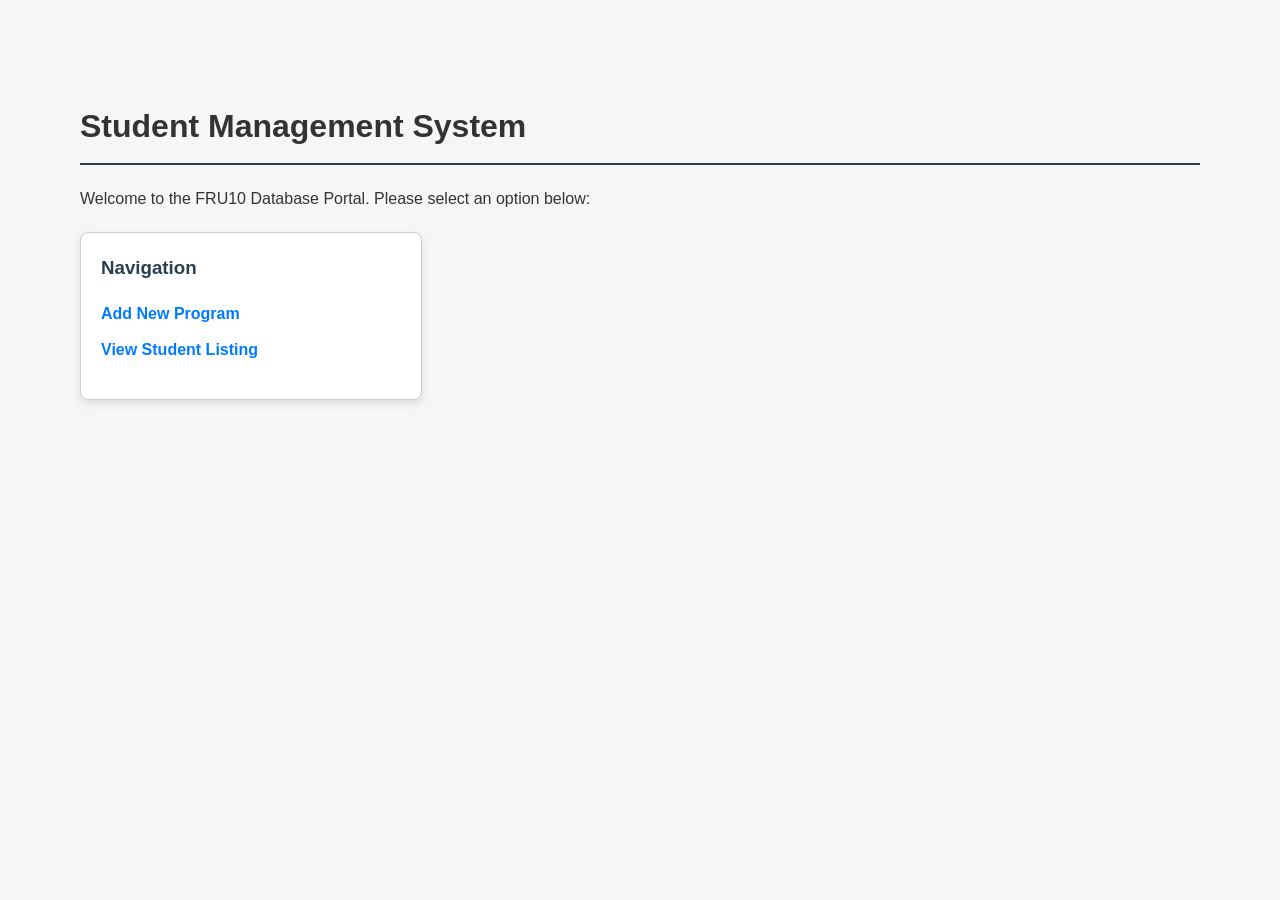
<file: FRU10_lab2/index.html>
<!DOCTYPE html>
<html lang="en">
<head>
    <meta charset="UTF-8">
    <meta name="viewport" content="width=device-width, initial-scale=1.0">
    <title>FRU10 - Student Management System</title>
    <link rel="stylesheet" href="style.css">
    <style>
        body { font-family: Arial, sans-serif; line-height: 1.6; margin: 40px; }
        .nav-container { border: 1px solid #ccc; padding: 20px; border-radius: 8px; width: 300px; }
        h1 { color: #333; }
        ul { list-style-type: none; padding: 0; }
        li { margin: 10px 0; }
        a { text-decoration: none; color: #007BFF; font-weight: bold; }
        a:hover { text-decoration: underline; }
    </style>
</head>
<body>

    <h1>Student Management System</h1>
    <p>Welcome to the FRU10 Database Portal. Please select an option below:</p>

    <div class="nav-container">
        <h3>Navigation</h3>
        <ul>
            <li><a href="new-program.html">Add New Program</a></li>
            <li><a href="student-listing.php">View Student Listing</a></li>
        </ul>
    </div>

</body>
</html>
</file>
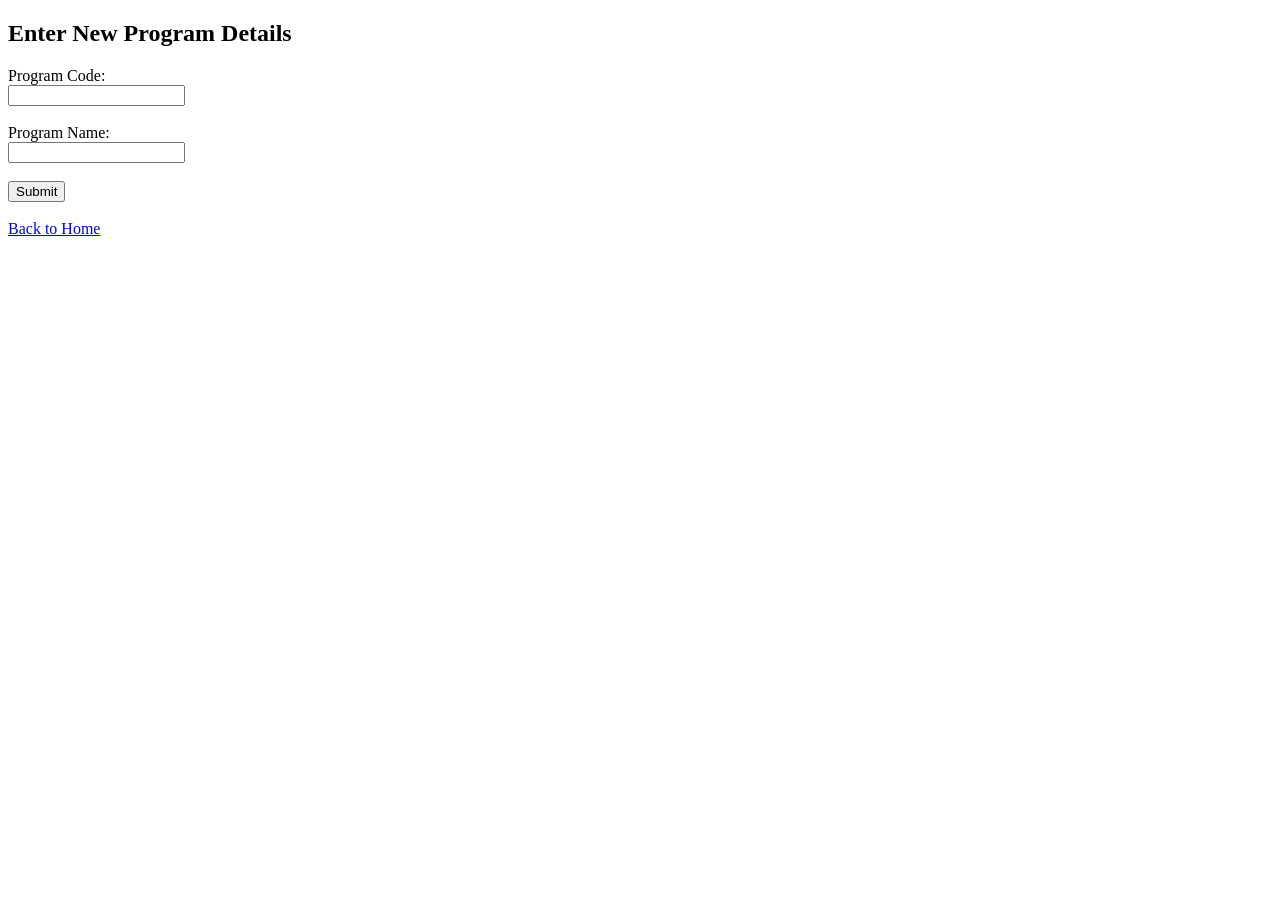
<file: FRU10_lab2/new-program.html>
<!DOCTYPE html>
<html lang="en">
<head>
    <meta charset="UTF-8">
    <title>Add New Program</title>
    <script>
        /* Author: [Raymond Pae]
        Date: 16rd March 2026
        Unit: IS312 Web Application Development 
        */
        function validateForm() {
            // Access the form using the name attribute
            let x = document.forms["programForm"]["program_code"].value;
            let y = document.forms["programForm"]["program_name"].value;
            
            // Check if fields are empty [cite: 30]
            if (x == "" || y == "") {
                alert("Error: All fields must be filled in."); 
                return false;
            }
            return true;
        }
    </script>
</head>
<body>

    <h2>Enter New Program Details</h2>

    <form name="programForm" action="add-new-program.php" onsubmit="return validateForm()" method="post">
        
        <label for="p_code">Program Code:</label><br>
        <input type="text" id="p_code" name="program_code"><br><br>

        <label for="p_name">Program Name:</label><br>
        <input type="text" id="p_name" name="program_name"><br><br>

        <input type="submit" value="Submit">
    </form>

    <br>
    <a href="index.html">Back to Home</a>

</body>
</html>
</file>
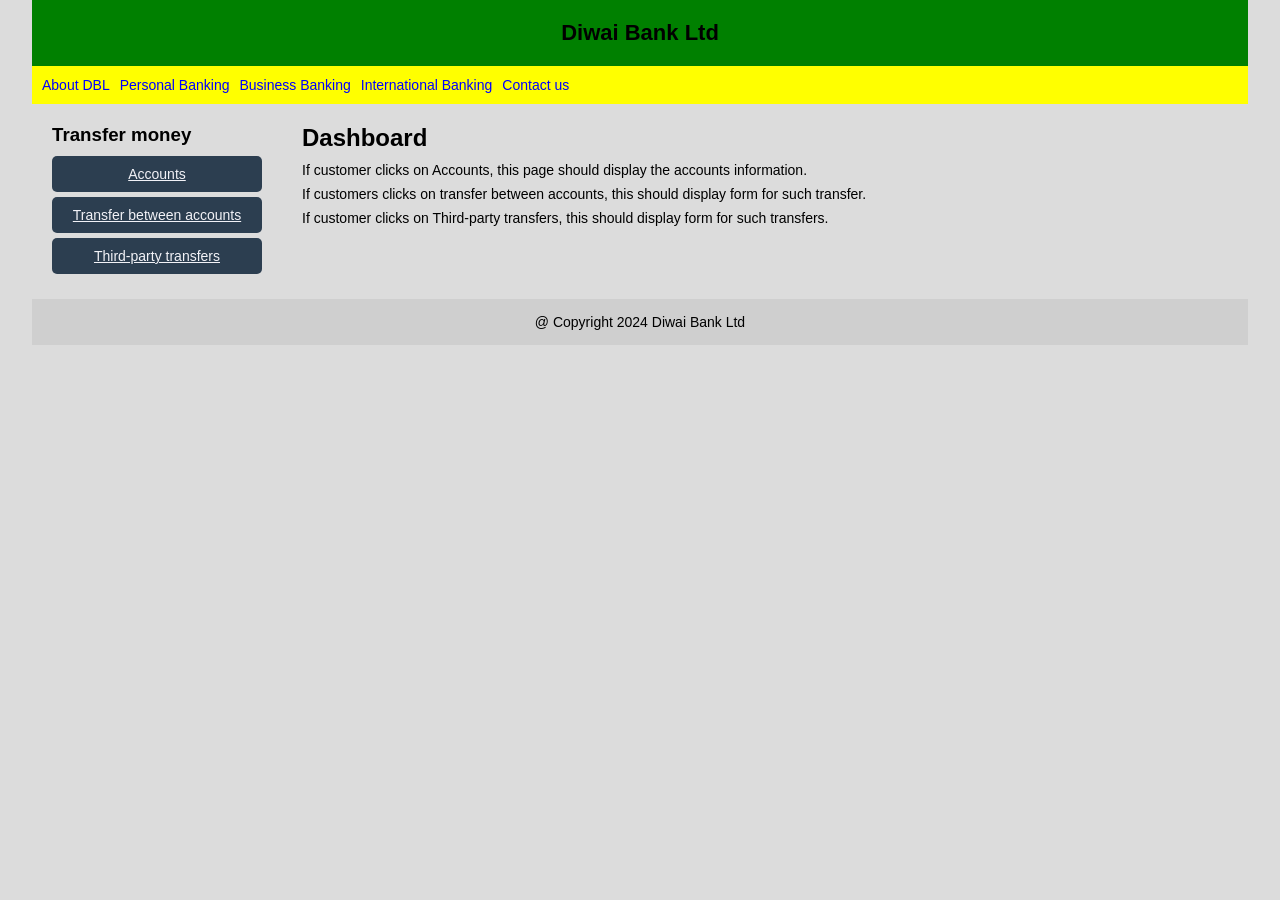
<file: IS312 LAB1/Banking.html>
<!DOCTYPE html>
<html lang="en">
<head>
    <!--
        Author: Raymond Pae 
        Date Created: 8 March 2024
        Description: AT2 Lab 1 - Diwai Bank Layout using CSS Grid
    -->

    
    <meta charset="UTF-8">
    <meta name="viewport" content="width=device-width, initial-scale=1.0">
    <title>Diwai Bank Ltd</title>

    <!-- Link to External CSS -->
    <link rel="stylesheet" href="Banking.css">
</head>

<body>

    <div class="container">

        <!-- Header -->
        <header class="header">
            Diwai Bank Ltd
        </header>

        <!-- Navigation -->
        <nav class="nav">
            <ul>
                <li><a href="#">About DBL</a></li>
                <li><a href="#">Personal Banking</a></li>
                <li><a href="#">Business Banking</a></li>
                <li><a href="#">International Banking</a></li>
                <li><a href="#">Contact us</a></li>
            </ul>
        </nav>

        <!-- Sidebar -->
        <aside class="sidebar">
            <h3>Transfer money</h3>
            <a href="#">Accounts</a>
            <a href="#">Transfer between accounts</a>
            <a href="#">Third-party transfers</a>
        </aside>

        <!-- Main Content -->
        <section class="content">
            <h2>Dashboard</h2>
            <p>If customer clicks on Accounts, this page should display the accounts information.</p>
            <p>If customers clicks on transfer between accounts, this should display form for such transfer.</p>
            <p>If customer clicks on Third-party transfers, this should display form for such transfers.</p>
        </section>

        <!-- Footer -->
        <footer class="footer">
            @ Copyright 2024 Diwai Bank Ltd
        </footer>

    </div>

</body>
</html>
</file>
<file: FRU10_lab2/style.css>
/* Author: [Raymond Pae ]
Date: 23rd March 2026
Unit: IS312 Web Application Development 
*/

/* General Page Styling */
body {
    font-family: 'Segoe UI', Tahoma, Geneva, Verdana, sans-serif;
    line-height: 1.6;
    margin: 0;
    padding: 40px;
    background-color: #f4f7f6;
    color: #333;
}

h1 {
    color: #2c3e50;
    border-bottom: 2px solid #2c3e50;
    padding-bottom: 10px;
}

/* Container for Navigation */
.nav-container {
    background: #ffffff;
    border: 1px solid #ddd;
    padding: 25px;
    border-radius: 12px;
    width: 320px;
    box-shadow: 0 4px 8px rgba(0,0,0,0.1);
    margin-top: 20px;
}

.nav-container h3 {
    margin-top: 0;
    color: #2c3e50;
}

/* List and Link Styling */
ul {
    list-style-type: none;
    padding: 0;
}

li {
    margin: 15px 0;
}

a {
    display: inline-block;
    text-decoration: none;
    color: #3498db;
    font-weight: 600;
    transition: color 0.3s ease;
}

a:hover {
    color: #1a5276;
    text-decoration: underline;
}

/* Footer Styling */
footer {
    margin-top: 50px;
    font-size: 0.9em;
    color: #7f8c8d;
}
</file>
<file: IS312 LAB1/Banking.css>
/*styles.css
    AT2 Lab 1 - CSS Grid Layout
    Author: Raymond Pae 
*/
/* Reset default spacing */
* {
    margin: 0;
    padding: 0;
    box-sizing: border-box;
}

body {
    font-family: Arial, Helvetica, sans-serif;
    background-color: #dcdcdc;
}


.container {
    display: grid;
    grid-template-areas:
        "header header"
        "nav nav"
        "sidebar content"
        "footer footer";
    grid-template-columns: 250px 1fr;
    grid-template-rows: auto auto 1fr auto;
    width: 95%;
    margin: 0 auto;
}

.header {
    grid-area: header;
    background-color: green;
    color: black;
    text-align: center;
    padding: 20px;
    font-size: 22px;
    font-weight: bold;
}


.nav {
    grid-area: nav;
    background-color: yellow;
    padding: 10px;
}

.nav ul {
    list-style: none;
    display: flex;
}

.nav ul li {
    margin-right: 20px;
}

.nav ul li a {
    text-decoration: none;
    color: blue;
    font-size: 14px;
}

.nav ul li {
    margin-right: 10px;
}

.nav ul li a,
.sidebar a {
    cursor: pointer;
}

/* Sidebar Buttons */
.sidebar a {
    display: block;
    padding: 10px;
    margin-bottom: 10px;
    background-color: #2c3e50;
    color: white;
    text-decoration: none;
    text-align: center;
    border-radius: 5px;
    transition: 0.3s;
}

/* Hover effect for sidebar buttons */
.sidebar a:hover {
    background-color: green;
    transform: scale(1.05);
}
.sidebar {
    grid-area: sidebar;
    padding: 20px;
}

.sidebar h3 {
    margin-bottom: 10px;
}

.sidebar a {
    display: block;
    margin-bottom: 5px;
    color: rgb(242, 242, 247);
    text-decoration: underline;
    font-size: 14px;
}

.content {
    grid-area: content;
    padding: 20px;
}

.content h2 {
    margin-bottom: 10px;
}

.content p {
    margin-bottom: 8px;
    font-size: 14px;
}

.footer {
    grid-area: footer;
    background-color: #cfcfcf;
    text-align: center;
    padding: 15px;
    font-size: 14px;
}
</file>
